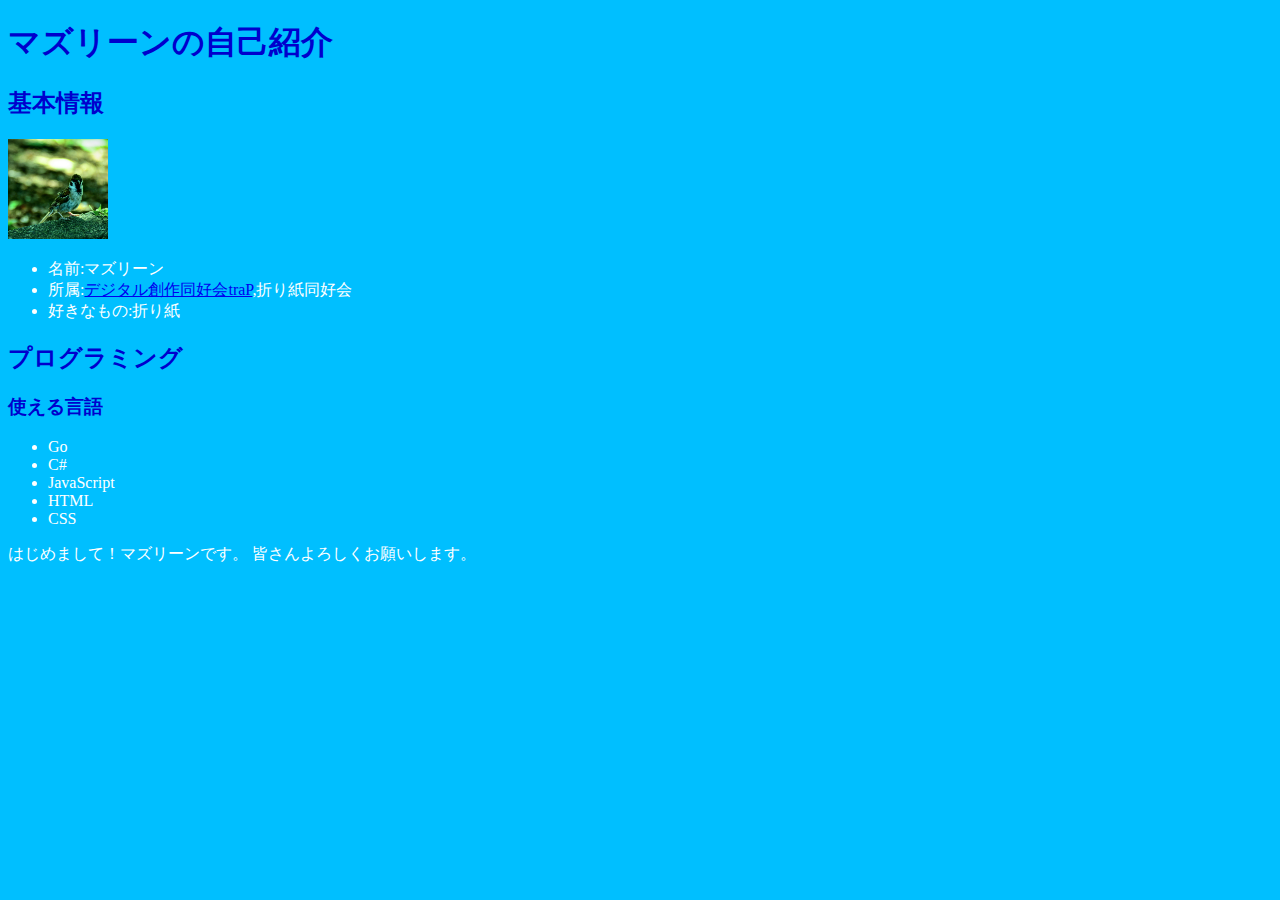
<file: index.html>
<!DOCTYPE html>
<html lang="ja">
<head>
    <meta charset="UTF-8">
    <link rel="stylesheet" href="./style.css">
    <title>マズリーンの自己紹介</title>
</head>
<body>
    <h1>マズリーンの自己紹介</h1>
    <div>
        <h2>基本情報</h2>
        <img src="./icon.jpg" alt="" id="icon">
        <ul>
            <li class="list">名前:マズリーン</li>
            <li class="list">所属:<a href="https://trap.jp/">デジタル創作同好会traP</a>,折り紙同好会</li>
            <li class="list">好きなもの:折り紙</li>
        </ul>
    </div>
    <div>
        <h2>プログラミング</h2>
        <h3>使える言語</h3>
        <ul>
            <li class="list">Go</li>
            <li class="list">C#</li>
            <li class="list">JavaScript</li>
            <li class="list">HTML</li>
            <li class="list">CSS</li>
        </ul>
    </div>
    <p>
        はじめまして！マズリーンです。
        皆さんよろしくお願いします。
    </p>
</body>
</html>
</file>
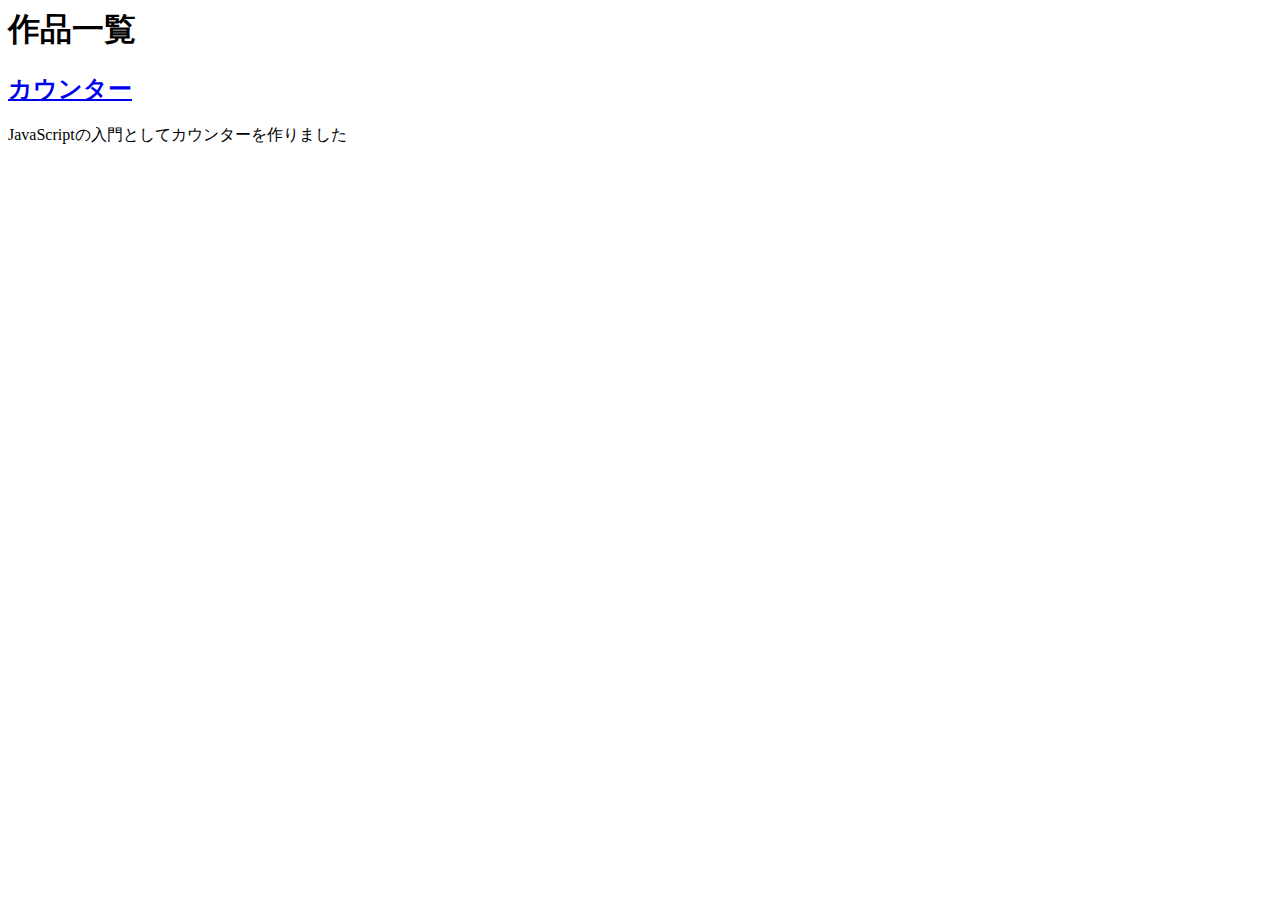
<file: works/index.html>
<head>
    <meta charset="UTF-8">
    <title></title>
</head>
<body>
    <h1>作品一覧</h1>

    <div>
        <h2><a href="./counter.html">カウンター</a></h2>
        <p>JavaScriptの入門としてカウンターを作りました</p>
    </div>
</body>
</file>
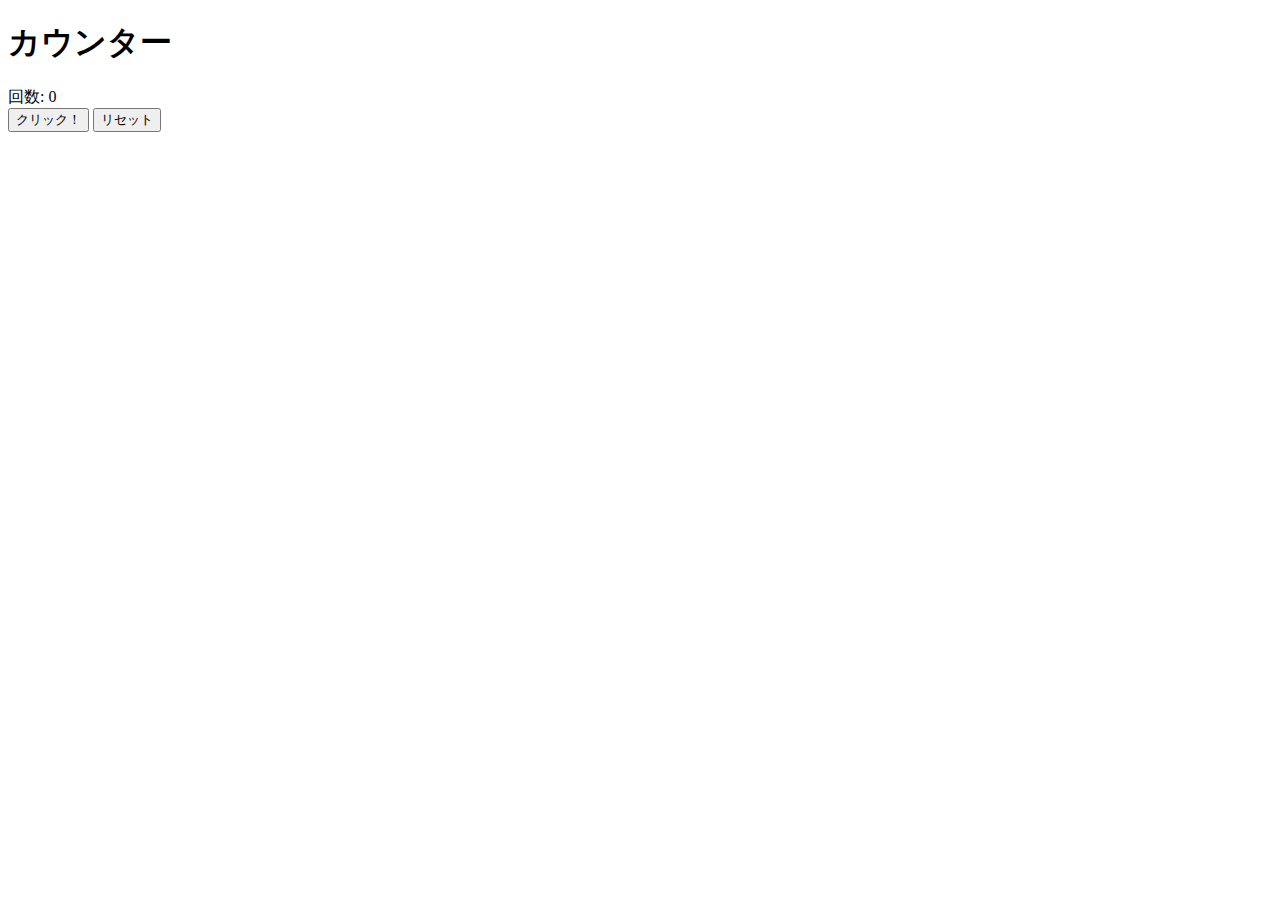
<file: works/counter.html>
<!DOCTYPE html>
<html lang="ja">
<head>
    <meta charset="UTF-8">
    <script src="./counter.js"></script>
    <title>カウンター</title>
</head>
<body>
    <h1>カウンター</h1>
    <div id="count">回数: 0</div>
    <button onclick="countUp()">クリック！</button>
    <button onclick="Reset()">リセット</button>
</body>
</html>
</file>
<file: style.css>
#icon {
    width: 100px;
}
*{
    background-color:#00bfff;
}
.list,p {
    color:#ffffff;
}
h1,h2,h3{
    color:#0000cd;
}
</file>
